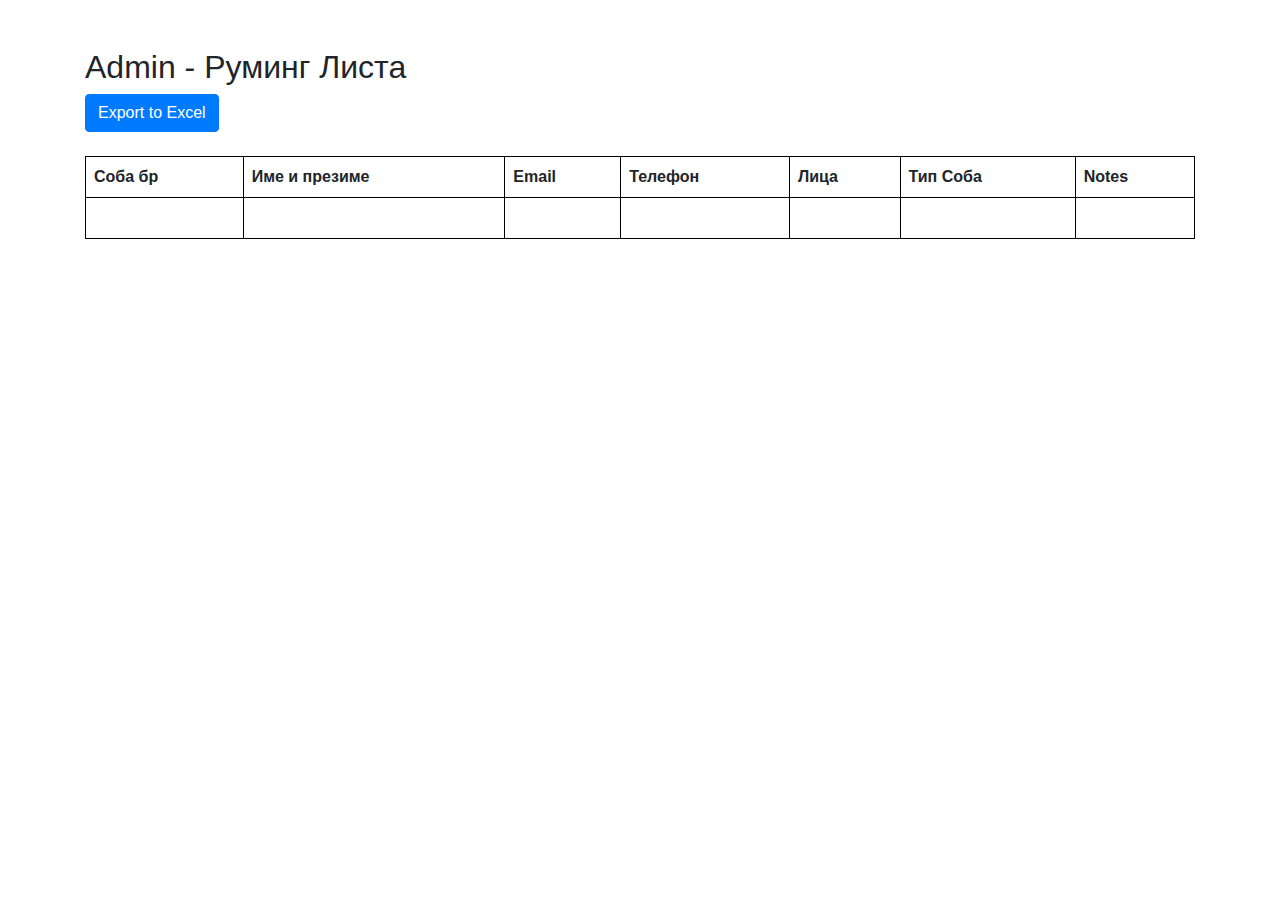
<file: src/main/resources/templates/admin.html>
<!DOCTYPE html>
<html xmlns:th="http://www.thymeleaf.org">
<head>
    <title>Admin - Руминг Листа</title>
    <style>
        .booked {
            background-color: lightgreen;
        }
        table {
            width: 100%;
            border-collapse: collapse;
        }
        table, th, td {
            border: 1px solid black;
        }
        th, td {
            padding: 8px;
            text-align: left;
        }
    </style>
    <link rel="stylesheet" href="https://maxcdn.bootstrapcdn.com/bootstrap/4.5.2/css/bootstrap.min.css">
</head>
<body>

<div class="container mt-5">

    <h2>Admin - Руминг Листа</h2>

    <button class="btn btn-primary" onclick="window.location.href='/export'">Export to Excel</button>
    <br />
    <br />
    
    <table>
        <thead>
        <tr>
            <th>Соба бр</th>
            <th>Име и презиме</th>
            <th>Email</th>
            <th>Телефон</th>
            <th>Лица</th>
            <th>Тип Соба</th>
            <th>Notes</th>
        </tr>
        </thead>
        <tbody>
        <!-- Loop over rooms -->
        <tr th:each="room : ${rooms}" th:classappend="${room.isBooked() ? 'booked' : ''}">
            <td th:text="${room.roomNumber}"></td>

            <!-- Concatenate First + Last Name with newline -->
            <td>
                <span th:each="guest : ${room.guests}">
                    <span th:text="${guest.firstName} + ' ' + ${guest.lastName}"></span><br/>
                </span>
            </td>

            <!-- Concatenate Emails with newline -->
            <td>
                <span th:each="guest : ${room.guests}">
                    <span th:text="${guest.email}"></span><br/>
                </span>
            </td>

            <!-- Concatenate Phone Numbers with newline -->
            <td>
                <span th:each="guest : ${room.guests}">
                    <span th:text="${guest.phoneNumber}"></span><br/>
                </span>
            </td>

            <!-- Number of People (maxOccupants) -->
            <td th:text="${room.maxOccupants}"></td>

            <!-- Bed Configuration (Room Type) -->
            <td th:text="${room.bedConfiguration}"></td>

            <!-- Notes -->
            <td th:text="${room.notes}"></td>
        </tr>
        </tbody>
    </table>
</div>
</body>
</html>
</file>
